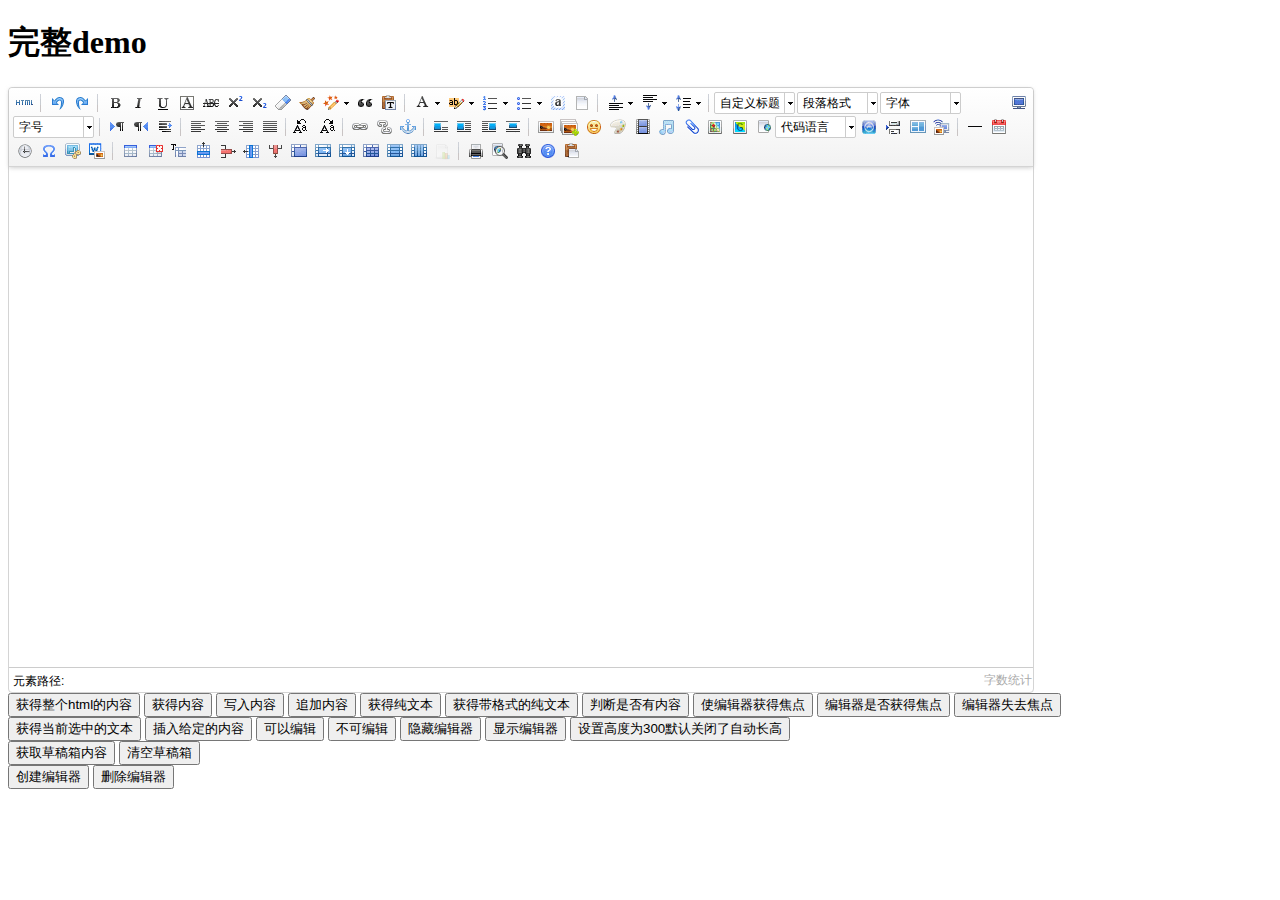
<file: static/ueditor/index.html>
<!DOCTYPE HTML PUBLIC "-//W3C//DTD HTML 4.01 Transitional//EN"
        "http://www.w3.org/TR/html4/loose.dtd">
<html>
<head>
    <title>完整demo</title>
    <meta http-equiv="Content-Type" content="text/html;charset=utf-8"/>
    <script type="text/javascript" charset="utf-8" src="ueditor.config.js"></script>
    <script type="text/javascript" charset="utf-8" src="ueditor.all.min.js"> </script>
    <!--建议手动加在语言，避免在ie下有时因为加载语言失败导致编辑器加载失败-->
    <!--这里加载的语言文件会覆盖你在配置项目里添加的语言类型，比如你在配置项目里配置的是英文，这里加载的中文，那最后就是中文-->
    <script type="text/javascript" charset="utf-8" src="lang/zh-cn/zh-cn.js"></script>

    <style type="text/css">
        div{
            width:100%;
        }
    </style>
</head>
<body>
<div>
    <h1>完整demo</h1>
    <script id="editor" type="text/plain" style="width:1024px;height:500px;"></script>
</div>
<div id="btns">
    <div>
        <button onclick="getAllHtml()">获得整个html的内容</button>
        <button onclick="getContent()">获得内容</button>
        <button onclick="setContent()">写入内容</button>
        <button onclick="setContent(true)">追加内容</button>
        <button onclick="getContentTxt()">获得纯文本</button>
        <button onclick="getPlainTxt()">获得带格式的纯文本</button>
        <button onclick="hasContent()">判断是否有内容</button>
        <button onclick="setFocus()">使编辑器获得焦点</button>
        <button onmousedown="isFocus(event)">编辑器是否获得焦点</button>
        <button onmousedown="setblur(event)" >编辑器失去焦点</button>

    </div>
    <div>
        <button onclick="getText()">获得当前选中的文本</button>
        <button onclick="insertHtml()">插入给定的内容</button>
        <button id="enable" onclick="setEnabled()">可以编辑</button>
        <button onclick="setDisabled()">不可编辑</button>
        <button onclick=" UE.getEditor('editor').setHide()">隐藏编辑器</button>
        <button onclick=" UE.getEditor('editor').setShow()">显示编辑器</button>
        <button onclick=" UE.getEditor('editor').setHeight(300)">设置高度为300默认关闭了自动长高</button>
    </div>

    <div>
        <button onclick="getLocalData()" >获取草稿箱内容</button>
        <button onclick="clearLocalData()" >清空草稿箱</button>
    </div>

</div>
<div>
    <button onclick="createEditor()">
    创建编辑器</button>
    <button onclick="deleteEditor()">
    删除编辑器</button>
</div>

<script type="text/javascript">

    //实例化编辑器
    //建议使用工厂方法getEditor创建和引用编辑器实例，如果在某个闭包下引用该编辑器，直接调用UE.getEditor('editor')就能拿到相关的实例
    var ue = UE.getEditor('editor');


    function isFocus(e){
        alert(UE.getEditor('editor').isFocus());
        UE.dom.domUtils.preventDefault(e)
    }
    function setblur(e){
        UE.getEditor('editor').blur();
        UE.dom.domUtils.preventDefault(e)
    }
    function insertHtml() {
        var value = prompt('插入html代码', '');
        UE.getEditor('editor').execCommand('insertHtml', value)
    }
    function createEditor() {
        enableBtn();
        UE.getEditor('editor');
    }
    function getAllHtml() {
        alert(UE.getEditor('editor').getAllHtml())
    }
    function getContent() {
        var arr = [];
        arr.push("使用editor.getContent()方法可以获得编辑器的内容");
        arr.push("内容为：");
        arr.push(UE.getEditor('editor').getContent());
        alert(arr.join("\n"));
    }
    function getPlainTxt() {
        var arr = [];
        arr.push("使用editor.getPlainTxt()方法可以获得编辑器的带格式的纯文本内容");
        arr.push("内容为：");
        arr.push(UE.getEditor('editor').getPlainTxt());
        alert(arr.join('\n'))
    }
    function setContent(isAppendTo) {
        var arr = [];
        arr.push("使用editor.setContent('欢迎使用ueditor')方法可以设置编辑器的内容");
        UE.getEditor('editor').setContent('欢迎使用ueditor', isAppendTo);
        alert(arr.join("\n"));
    }
    function setDisabled() {
        UE.getEditor('editor').setDisabled('fullscreen');
        disableBtn("enable");
    }

    function setEnabled() {
        UE.getEditor('editor').setEnabled();
        enableBtn();
    }

    function getText() {
        //当你点击按钮时编辑区域已经失去了焦点，如果直接用getText将不会得到内容，所以要在选回来，然后取得内容
        var range = UE.getEditor('editor').selection.getRange();
        range.select();
        var txt = UE.getEditor('editor').selection.getText();
        alert(txt)
    }

    function getContentTxt() {
        var arr = [];
        arr.push("使用editor.getContentTxt()方法可以获得编辑器的纯文本内容");
        arr.push("编辑器的纯文本内容为：");
        arr.push(UE.getEditor('editor').getContentTxt());
        alert(arr.join("\n"));
    }
    function hasContent() {
        var arr = [];
        arr.push("使用editor.hasContents()方法判断编辑器里是否有内容");
        arr.push("判断结果为：");
        arr.push(UE.getEditor('editor').hasContents());
        alert(arr.join("\n"));
    }
    function setFocus() {
        UE.getEditor('editor').focus();
    }
    function deleteEditor() {
        disableBtn();
        UE.getEditor('editor').destroy();
    }
    function disableBtn(str) {
        var div = document.getElementById('btns');
        var btns = UE.dom.domUtils.getElementsByTagName(div, "button");
        for (var i = 0, btn; btn = btns[i++];) {
            if (btn.id == str) {
                UE.dom.domUtils.removeAttributes(btn, ["disabled"]);
            } else {
                btn.setAttribute("disabled", "true");
            }
        }
    }
    function enableBtn() {
        var div = document.getElementById('btns');
        var btns = UE.dom.domUtils.getElementsByTagName(div, "button");
        for (var i = 0, btn; btn = btns[i++];) {
            UE.dom.domUtils.removeAttributes(btn, ["disabled"]);
        }
    }

    function getLocalData () {
        alert(UE.getEditor('editor').execCommand( "getlocaldata" ));
    }

    function clearLocalData () {
        UE.getEditor('editor').execCommand( "clearlocaldata" );
        alert("已清空草稿箱")
    }
</script>
</body>
</html>
</file>
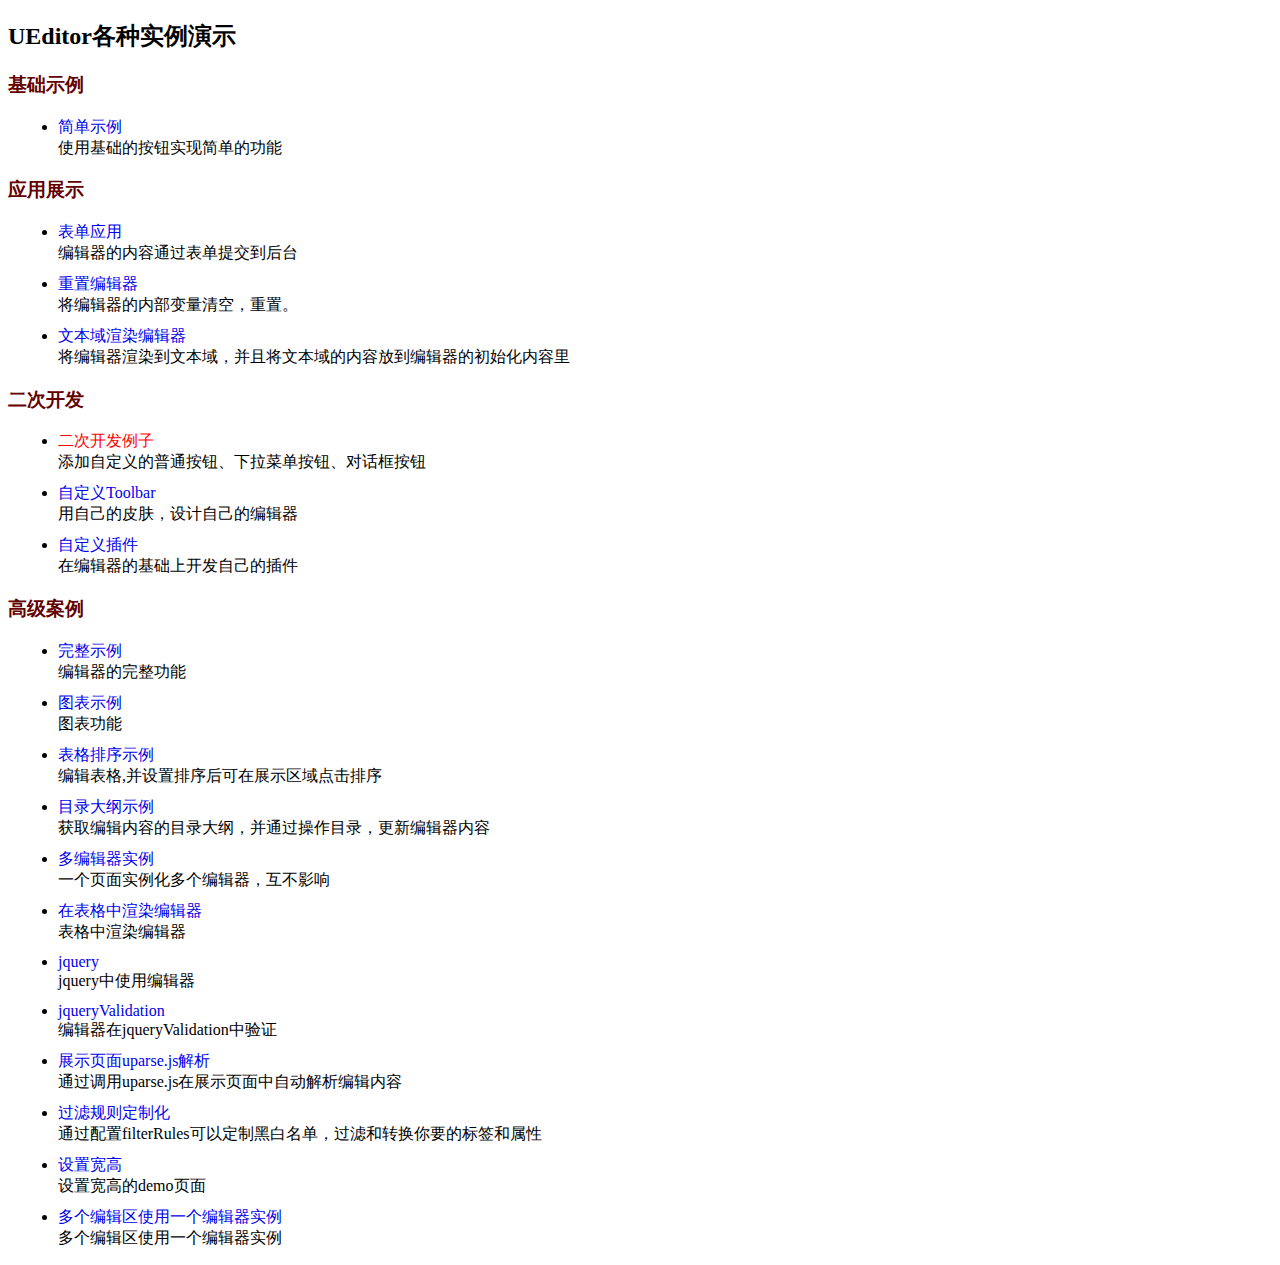
<file: static/ueditor/_examples/index.html>
<!DOCTYPE HTML>
<html>
<head>
    <meta http-equiv="Content-Type" content="text/html; charset=utf-8" />
    <title></title>
    <style type="text/css">
        h3{
            color:#630000;
        }
        ul li{
            margin: 10px;
        }
        a:link,a:active,a:visited{
            color: #0000EE;
        }
        a{
            text-decoration: none;
        }
    </style>
</head>
<body>
<h2>UEditor各种实例演示</h2>
<h3>基础示例</h3>
<ul>
    <li>
        <a href="simpleDemo.html" target="_self">简单示例</a><br/>
        使用基础的按钮实现简单的功能
    </li>
</ul>
<h3>应用展示</h3>
<ul>
    <li>
        <a href="submitFormDemo.html" target="_self">表单应用</a><br/>
        编辑器的内容通过表单提交到后台
    </li>
    <li>
        <a href="resetDemo.html" target="_self">重置编辑器</a><br/>
        将编辑器的内部变量清空，重置。
    </li>
    <li>
        <a href="textareaDemo.html" target="_self">文本域渲染编辑器</a><br/>
        将编辑器渲染到文本域，并且将文本域的内容放到编辑器的初始化内容里
    </li>
</ul>
<h3>二次开发</h3>
<ul>
    <li>
        <a style="color:red;" href="customizeToolbarUIDemo.html" target="_self">二次开发例子</a><br/>
        添加自定义的普通按钮、下拉菜单按钮、对话框按钮
    </li>
    <li>
        <a href="customToolbarDemo.html" target="_self">自定义Toolbar</a><br/>
        用自己的皮肤，设计自己的编辑器
    </li>
    <li>
        <a href="customPluginDemo.html" target="_self">自定义插件</a><br/>
        在编辑器的基础上开发自己的插件
    </li>
</ul>
<h3>高级案例</h3>
<ul>
    <li>
        <a href="completeDemo.html" target="_self">完整示例</a><br/>
        编辑器的完整功能
    </li>
    <li>
        <a href="charts.html" target="_self"  >图表示例</a><br/>
        图表功能
    </li>
    <li>
        <a href="sortableDemo.html" target="_self" >表格排序示例</a><br/>
        编辑表格,并设置排序后可在展示区域点击排序
    </li>
    <li>
        <a href="sectionDemo.html" target="_self" >目录大纲示例</a><br/>
        获取编辑内容的目录大纲，并通过操作目录，更新编辑器内容
    </li>
    <li>
        <a href="multiDemo.html" target="_self">多编辑器实例</a><br/>
        一个页面实例化多个编辑器，互不影响
    </li>
    <li>
        <a href="renderInTable.html" target="_self">在表格中渲染编辑器</a><br/>
        表格中渲染编辑器
    </li>
    <li>
        <a href="jqueryCompleteDemo.html" target="_self">jquery</a><br/>
        jquery中使用编辑器
    </li>
    <li>
        <a href="jqueryValidation.html" target="_self">jqueryValidation</a><br/>
        编辑器在jqueryValidation中验证
    </li>
    <li>
        <a href="uparsedemo.html" target="_self">展示页面uparse.js解析</a><br/>
        通过调用uparse.js在展示页面中自动解析编辑内容
    </li>
    <li>
        <a href="filterRuleDemo.html" target="_self">过滤规则定制化</a><br/>
        通过配置filterRules可以定制黑白名单，过滤和转换你要的标签和属性
    </li>
    <li>
        <a href="setWidthHeightDemo.html" target="_self">设置宽高</a><br/>
        设置宽高的demo页面
    </li>
    <li>
        <a href="multiEditorWithOneInstance.html" target="_self">多个编辑区使用一个编辑器实例</a><br/>
        多个编辑区使用一个编辑器实例
    </li>
</ul>
<script type="text/javascript">
    var href = location.href;
    if(href.indexOf("http") != 0 ){
        alert("您当前尚未将UEditor部署到服务器环境，部分浏览器下所有弹出框功能的使用会受到限制！");
    }
</script>
</body>
</html>
</file>
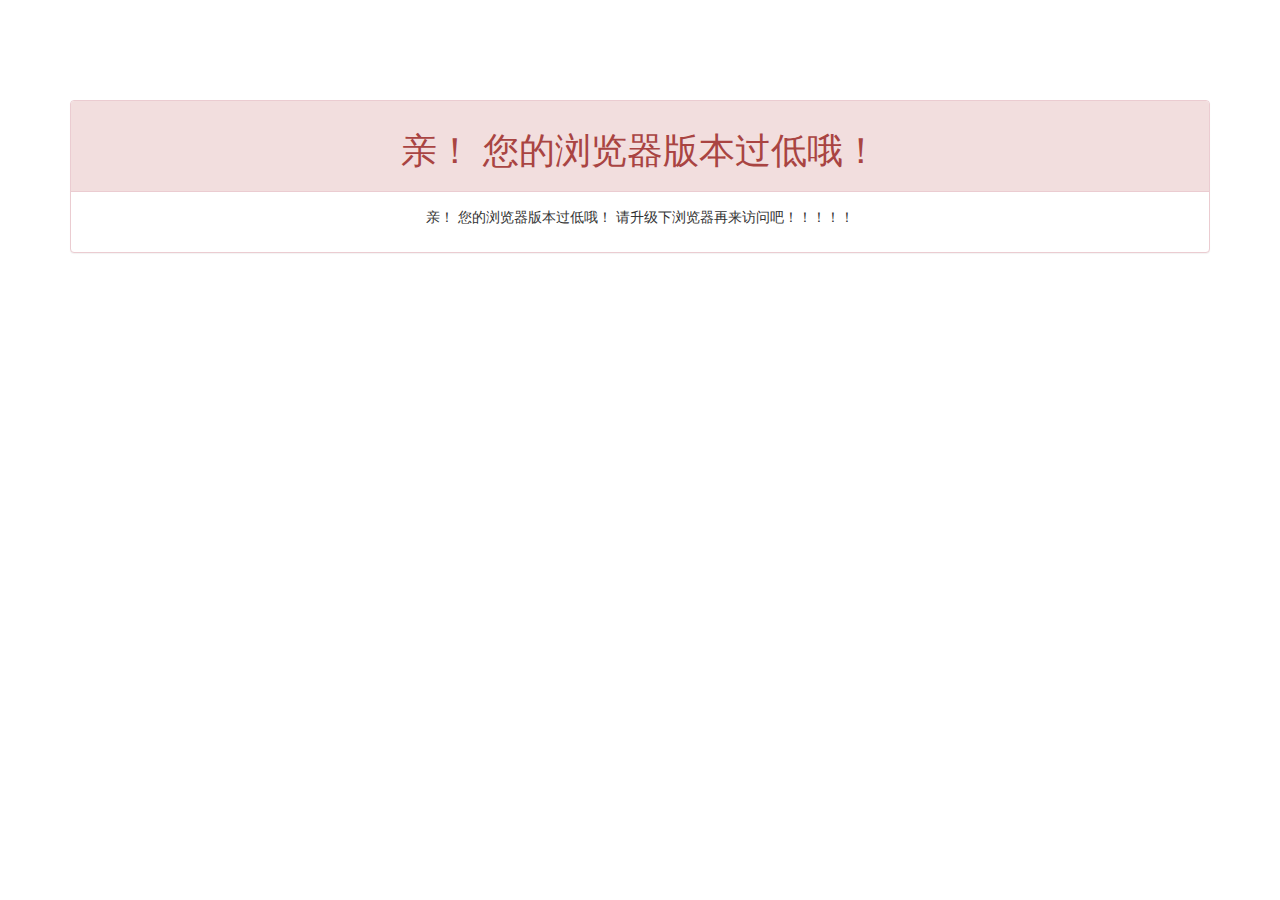
<file: templates/ie8.html>
<!DOCTYPE html>
<html>

	<head>
		<meta charset="utf-8">
		<meta http-equiv="X-UA-Compatible" content="IE=edge">
		<meta name="viewport" content="width=device-width,initial-scale=1,minimum-scale=1,maximum-scale=1,user-scalable=no" />
		<title>您的浏览器版本过低</title>

		<!-- Bootstrap -->
		<link href="/static/css/bootstrap.min.css" rel="stylesheet">

		<!-- HTML5 shim and Respond.js for IE8 support of HTML5 elements and media queries -->
		<!-- WARNING: Respond.js doesn't work if you view the page via file:// -->
		<!--[if lt IE 9]>
      <script src="https://cdn.bootcss.com/html5shiv/3.7.3/html5shiv.min.js"></script>
      <script src="https://cdn.bootcss.com/respond.js/1.4.2/respond.min.js"></script>
    <![endif]-->
	</head>

	<body>
		<div class="container">
			<div class="panel panel-danger" style="margin: 100px auto;">
				<div class="panel-heading">
					<h1 class="text-center">亲！ 您的浏览器版本过低哦！</h1>
				</div>
				<div class="panel-body">
					<p class="text-center">亲！ 您的浏览器版本过低哦！ 请升级下浏览器再来访问吧！！！！！</p>
				</div>
			</div>
		</div>
	</body>

</html>
</file>
